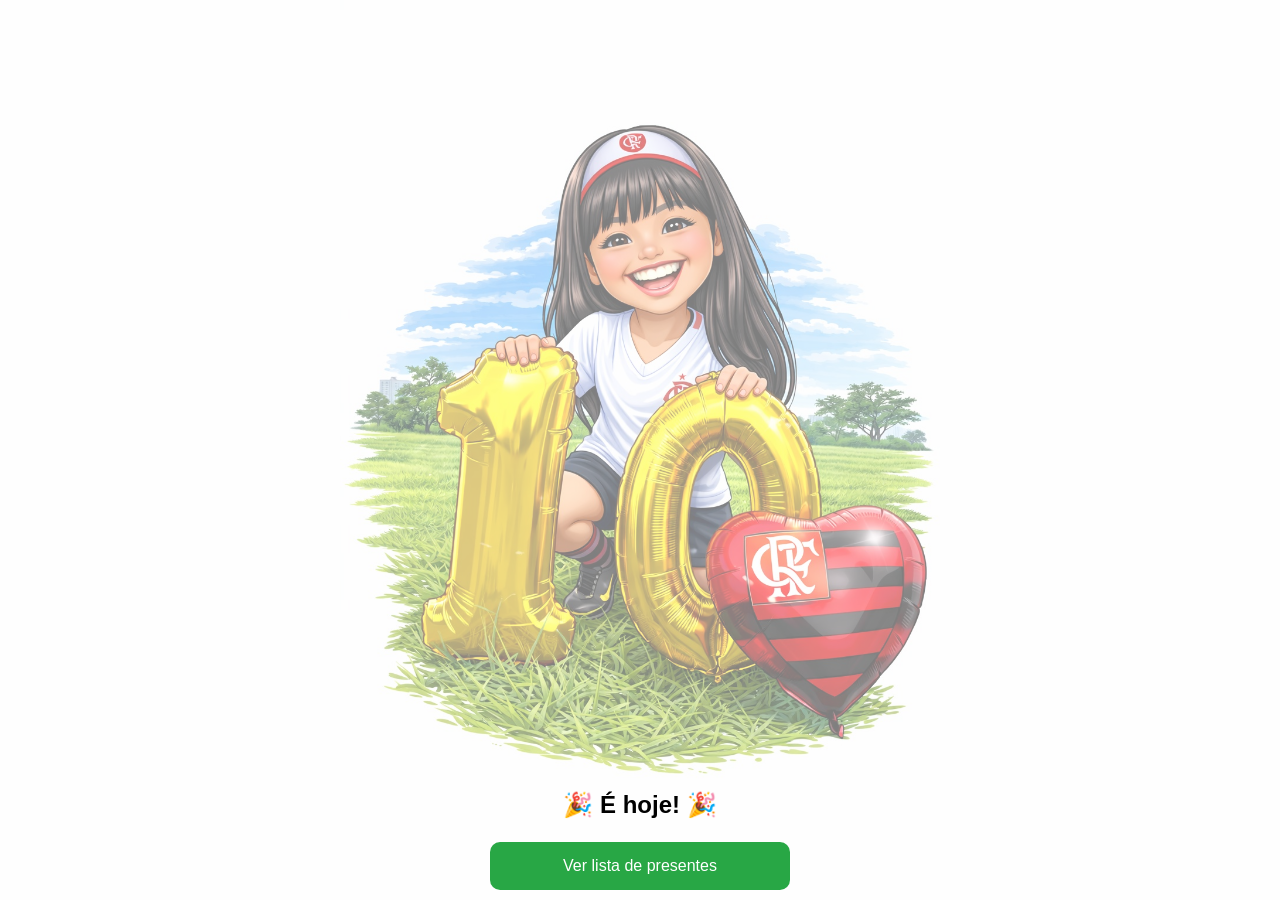
<file: index.html>
<!DOCTYPE html>
<html lang="pt-br">

<head>
    <meta charset="UTF-8">
    <title>Convite - Aniversário</title>

    <meta name="viewport" content="width=device-width, initial-scale=1.0">

    <link rel="stylesheet" href="style.css">
</head>

<body>



    <section class="convite">
        <!-- BACKGROUND DINÂMICO -->
        <div class="bg-slider">
            <div class="bg-slide active" style="background-image: url('img/img1.jpeg')"></div>
            <div class="bg-slide" style="background-image: url('img/img2.jpeg')"></div>
            <div class="bg-slide" style="background-image: url('img/img3.jpeg')"></div>
        </div>

        <script src="convite.js"></script>

        <!-- RODAPÉ FIXO -->
        <div class="rodape-fixo">
            <div id="contador">
                <div><span id="dias">0</span>
                    <p>Dias</p>
                </div>
                <div><span id="horas">0</span>
                    <p>Horas</p>
                </div>
                <div><span id="minutos">0</span>
                    <p>Min</p>
                </div>
                <div><span id="segundos">0</span>
                    <p>Seg</p>
                </div>
            </div>

            <a href="lista.html" class="btn">Ver lista de presentes</a>
        </div>
    </section>

</body>

</html>
</file>
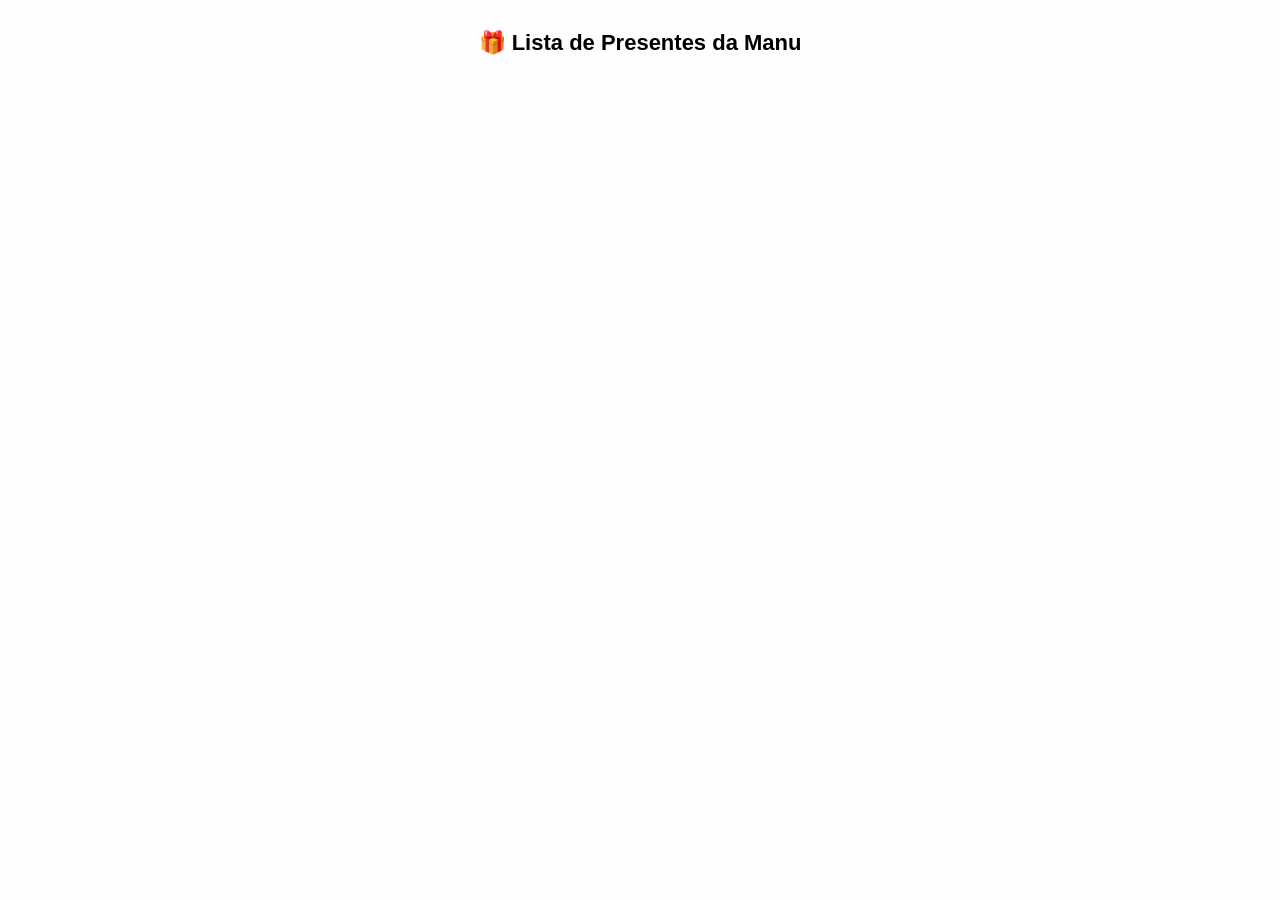
<file: lista.html>
<!DOCTYPE html>
<html lang="pt-br">

<head>
    <meta charset="UTF-8">
    <title>Lista de Presentes</title>
    <link rel="stylesheet" href="style.css">
    <meta name="viewport" content="width=device-width, initial-scale=1.0">
</head>

<body>
    <div id="preloader">
        <div class="spinner"></div>
    </div>

    <h1>🎁 Lista de Presentes da Manu</h1>
    <div id="lista"></div>

    <script src="script.js"></script>

    <!-- MODAL -->
    <div id="modal" class="modal">
        <div class="modal-content">
            <h2>Reservar Presente</h2>
            <input type="text" id="nomeInput" placeholder="Digite seu nome">

            <div class="modal-buttons">
                <button id="cancelarBtn">Cancelar</button>
                <button id="confirmarBtn">Confirmar</button>
            </div>
        </div>
    </div>
</body>

</html>
</file>
<file: style.css>
/* ========================= */
/* RESET PROFISSIONAL */
/* ========================= */
* {
    box-sizing: border-box;
}

/* ========================= */
/* BASE */
/* ========================= */
body {
    font-family: Arial;
    background: #FEFEFE;
    margin: 0;
    padding: 15px;
}

h1 {
    text-align: center;
    font-size: 22px;
    margin-bottom: 20px;
}

/* ========================= */
/* GRID */
/* ========================= */
#lista {
    display: grid;
    grid-template-columns: repeat(auto-fill, minmax(250px, 1fr));
    gap: 15px;
}

/* ========================= */
/* CARD */
/* ========================= */
.card {
    background: white;
    border-radius: 12px;
    box-shadow: 0 4px 10px rgba(0, 0, 0, 0.1);
    overflow: hidden;
    transition: 0.3s;
}

.card:hover {
    transform: translateY(-5px);
}

/* IMAGEM */
.card img {
    width: 100%;
    height: 180px;
    object-fit: cover;
}

/* CONTEÚDO */
.card-content {
    padding: 12px;
}

.card h3 {
    font-size: 16px;
    margin: 0 0 10px;
}

/* LINK */
.card a {
    display: block;
    margin-bottom: 10px;
    color: #007bff;
    text-decoration: none;
    font-size: 14px;
}

/* BOTÃO */
.card button {
    width: 100%;
    padding: 12px;
    border: none;
    background: #28a745;
    color: white;
    border-radius: 8px;
    cursor: pointer;
    font-size: 16px;
    transition: 0.2s;
}

.card button:hover {
    background: #218838;
}

/* ========================= */
/* PRELOADER */
/* ========================= */
#preloader {
    position: fixed;
    top: 0;
    left: 0;
    width: 100%;
    height: 100%;
    background: #ffffff;
    display: flex;
    justify-content: center;
    align-items: center;
    z-index: 9999;
}

.spinner {
    width: 50px;
    height: 50px;
    border: 5px solid #ddd;
    border-top: 5px solid #28a745;
    border-radius: 50%;
    animation: girar 1s linear infinite;
}

@keyframes girar {
    to {
        transform: rotate(360deg);
    }
}

/* ========================= */
/* MODAL */
/* ========================= */
.modal {
    position: fixed;
    top: 0;
    left: 0;
    width: 100%;
    height: 100%;
    background: rgba(0, 0, 0, 0.5);
    display: none;
    justify-content: center;
    align-items: center;
    z-index: 10000;
}

.modal-content {
    background: white;
    padding: 20px;
    border-radius: 12px;
    width: 90%;
    max-width: 400px;
    text-align: center;
}

.modal-content h2 {
    margin-bottom: 15px;
}

/* INPUT CORRIGIDO */
.modal-content input {
    width: 100%;
    padding: 12px;
    margin-bottom: 15px;
    border-radius: 8px;
    border: 1px solid #ccc;
    font-size: 16px;
}

/* FOCO PROFISSIONAL */
.modal-content input:focus {
    outline: none;
    border-color: #28a745;
    box-shadow: 0 0 5px rgba(40, 167, 69, 0.3);
}

/* BOTÕES DO MODAL */
.modal-buttons {
    display: flex;
    gap: 10px;
}

.modal-buttons button {
    flex: 1;
    padding: 12px;
    border: none;
    border-radius: 8px;
    cursor: pointer;
    font-size: 14px;
}

#cancelarBtn {
    background: #ccc;
}

#confirmarBtn {
    background: #28a745;
    color: white;
}

/* ========================= */
/* 📱 RESPONSIVO */
/* ========================= */
@media (max-width: 600px) {

    body {
        padding: 10px;
    }

    h1 {
        font-size: 20px;
    }

    #lista {
        grid-template-columns: 1fr;
        gap: 12px;
    }

    .card img {
        height: 160px;
    }

    .card-content {
        padding: 10px;
    }

    .card h3 {
        font-size: 15px;
    }

    .card button {
        font-size: 15px;
        padding: 14px;
    }
}

/* ========================= */
/* CONVITE */
/* ========================= */
.convite {
    text-align: center;
    padding: 40px 20px;
    margin-top: 25%;
}

.convite h1 {
    font-size: 28px;
    margin-bottom: 10px;
}

.convite h2 {
    margin-bottom: 15px;
}

.mensagem {
    margin-bottom: 20px;
    font-size: 16px;
}

.detalhes {
    margin-bottom: 30px;
}

.detalhes p {
    margin: 5px 0;
}

/* BOTÃO */
.btn {
    display: inline-block;
    padding: 15px 25px;
    background: #28a745;
    color: white;
    border-radius: 10px;
    text-decoration: none;
    font-size: 16px;
}

.btn:hover {
    background: #218838;
}

/* ========================= */
/* CONTADOR */
/* ========================= */
#contador {
    display: flex;
    justify-content: center;
    gap: 15px;
    margin-bottom: 30px;
    flex-wrap: wrap;
}

#contador div {
    background: white;
    padding: 15px;
    border-radius: 10px;
    min-width: 70px;
    box-shadow: 0 4px 10px rgba(0, 0, 0, 0.1);
}

#contador span {
    font-size: 20px;
    font-weight: bold;
    display: block;
}

#contador p {
    margin: 0;
    font-size: 12px;
}

/* ========================= */
/* IMAGENS DE FUNDO DECORATIVAS */
/* ========================= */
.bg-img {
    position: fixed;
    background-size: cover;
    background-position: center;
    opacity: 0.5;
    z-index: -1;
    width: 180px;
    height: 180px;
}

/* Superior esquerda */
.img1 {
    top: 10%;
    left: 30%;
    width: 140px;
    background-image: url('img/img1.jpeg');
}

/* Meio direita */
.img2 {
    top: 30%;
    right: 32%;
    transform: translateY(-50%);
    width: 120px;
    background-image: url('img/img2.jpeg');
}

/* Inferior esquerda */
.img3 {
    bottom: 40%;
    left: 30%;
    width: 180px;
    background-image: url('img/img3.jpeg');
}

/* MOBILE */
@media (max-width: 600px) {
    .bg-img {
        width: 120px;
        height: 120px;
        opacity: 0.15;
    }

    .img1 {
        top: 30px;
        left: 5%;
    }

    .img2 {
        right: 5%;
    }

    .img3 {
        bottom: 30px;
        left: 5%;
    }

    .bg-slider {
        width: 100%;
        height: 100%;
    }

    .convite {
        text-align: center;
        padding: 40px 20px;
        margin-top: 95%;
    }

    .reservado {
        font-size: 14px;
        color: #dc3545;
        margin-bottom: 10px;
    }

    /* BOTÃO DESATIVADO */
    .btn-reservado {
        background: #ccc !important;
        cursor: not-allowed;
    }
}

/* ========================= */
/* BACKGROUND SLIDER */
/* ========================= */
.bg-slider {
    position: fixed;
    top: 50%;
    left: 50%;
    width: 100%;
    height: 100%;
    transform: translate(-50%, -50%);
    z-index: -1;
    overflow: hidden;
}

/* SLIDES */
.bg-slide {
    position: absolute;
    top: 0;
    left: 0;
    width: 100%;
    height: 100%;

    background-size: contain;
    background-repeat: no-repeat;
    background-position: center;
    border-radius: 20px;

    opacity: 0;
    transition: opacity 1.5s ease-in-out;
}

/* SLIDE ATIVO */
.bg-slide.active {
    opacity: 0.5;
}

/* ========================= */
/* RODAPÉ FIXO */
/* ========================= */
.rodape-fixo {
    position: fixed;
    bottom: 0;
    left: 0;
    width: 100%;
    display: flex;
    flex-direction: column;
    align-items: center;
    padding: 10px;
    z-index: 999;
}

/* CONTADOR MENOR NO RODAPÉ */
.rodape-fixo #contador {
    gap: 10px;
    margin-bottom: 8px;
}

.rodape-fixo #contador div {
    padding: 8px;
    min-width: 60px;
}

.rodape-fixo #contador span {
    font-size: 16px;
}

/* BOTÃO */
.rodape-fixo .btn {
    width: 90%;
    max-width: 300px;
    text-align: center;
}

/* ========================= */
/* STATUS RESERVADO */
/* ========================= */
.reservado {
    font-size: 14px;
    color: #dc3545;
    margin-bottom: 10px;
}

/* BOTÃO DESATIVADO */
.btn-reservado {
    background: #ccc !important;
    cursor: not-allowed;
}
</file>
